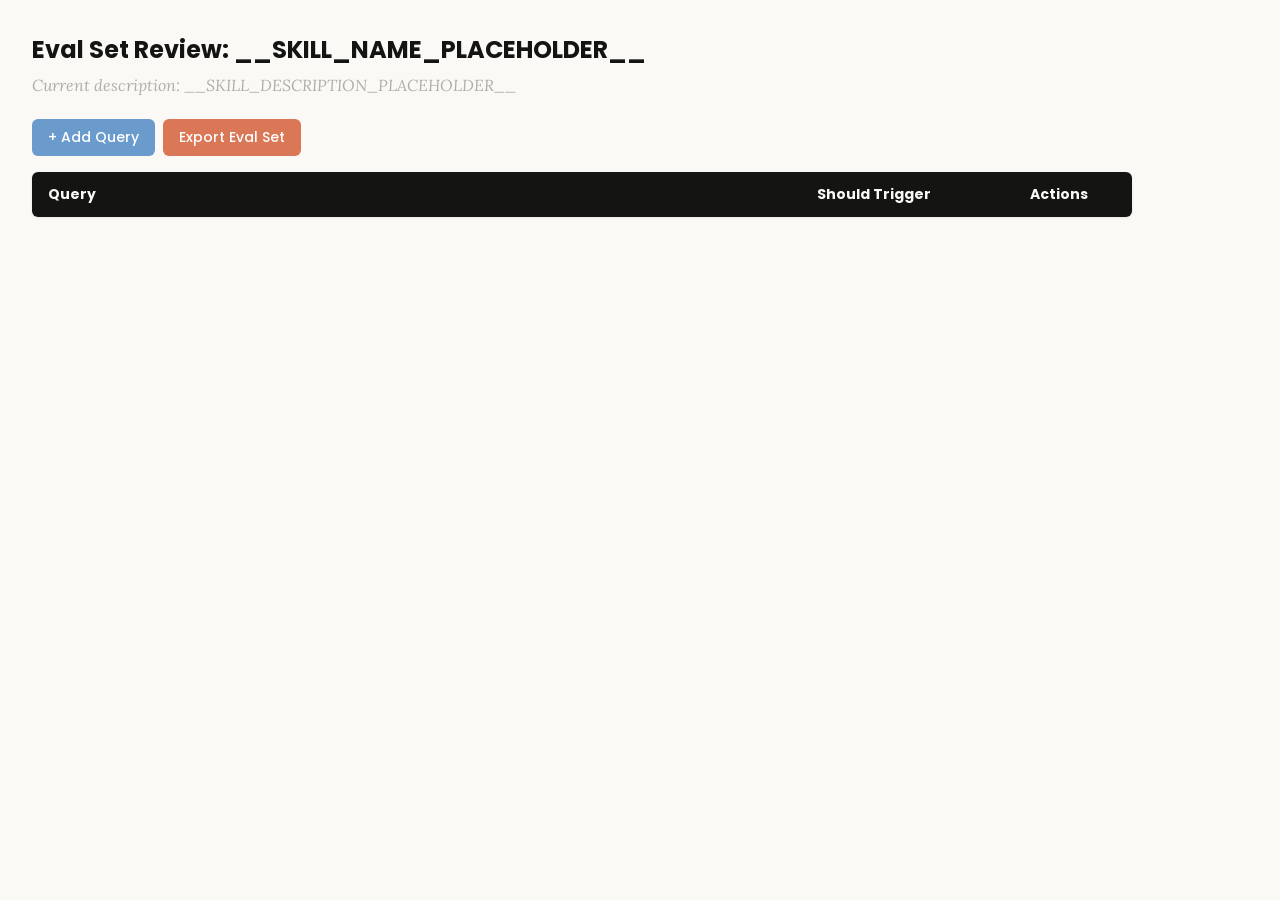
<file: scratch/.agents/skills/skill-creator/assets/eval_review.html>
<!DOCTYPE html>
<html lang="en">
<head>
  <meta charset="UTF-8">
  <meta name="viewport" content="width=device-width, initial-scale=1.0">
  <title>Eval Set Review - __SKILL_NAME_PLACEHOLDER__</title>
  <link rel="preconnect" href="https://fonts.googleapis.com">
  <link rel="preconnect" href="https://fonts.gstatic.com" crossorigin>
  <link href="https://fonts.googleapis.com/css2?family=Poppins:wght@500;600&family=Lora:wght@400;500&display=swap" rel="stylesheet">
  <style>
    * { box-sizing: border-box; margin: 0; padding: 0; }
    body { font-family: 'Lora', Georgia, serif; background: #faf9f5; padding: 2rem; color: #141413; }
    h1 { font-family: 'Poppins', sans-serif; margin-bottom: 0.5rem; font-size: 1.5rem; }
    .description { color: #b0aea5; margin-bottom: 1.5rem; font-style: italic; max-width: 900px; }
    .controls { margin-bottom: 1rem; display: flex; gap: 0.5rem; }
    .btn { font-family: 'Poppins', sans-serif; padding: 0.5rem 1rem; border: none; border-radius: 6px; cursor: pointer; font-size: 0.875rem; font-weight: 500; }
    .btn-add { background: #6a9bcc; color: white; }
    .btn-add:hover { background: #5889b8; }
    .btn-export { background: #d97757; color: white; }
    .btn-export:hover { background: #c4613f; }
    table { width: 100%; max-width: 1100px; border-collapse: collapse; background: white; border-radius: 6px; overflow: hidden; box-shadow: 0 1px 3px rgba(0,0,0,0.08); }
    th { font-family: 'Poppins', sans-serif; background: #141413; color: #faf9f5; padding: 0.75rem 1rem; text-align: left; font-size: 0.875rem; }
    td { padding: 0.75rem 1rem; border-bottom: 1px solid #e8e6dc; vertical-align: top; }
    tr:nth-child(even) td { background: #faf9f5; }
    tr:hover td { background: #f3f1ea; }
    .section-header td { background: #e8e6dc; font-family: 'Poppins', sans-serif; font-weight: 500; font-size: 0.8rem; color: #141413; text-transform: uppercase; letter-spacing: 0.05em; }
    .query-input { width: 100%; padding: 0.4rem; border: 1px solid #e8e6dc; border-radius: 4px; font-size: 0.875rem; font-family: 'Lora', Georgia, serif; resize: vertical; min-height: 60px; }
    .query-input:focus { outline: none; border-color: #d97757; box-shadow: 0 0 0 2px rgba(217,119,87,0.15); }
    .toggle { position: relative; display: inline-block; width: 44px; height: 24px; }
    .toggle input { opacity: 0; width: 0; height: 0; }
    .toggle .slider { position: absolute; inset: 0; background: #b0aea5; border-radius: 24px; cursor: pointer; transition: 0.2s; }
    .toggle .slider::before { content: ""; position: absolute; width: 18px; height: 18px; left: 3px; bottom: 3px; background: white; border-radius: 50%; transition: 0.2s; }
    .toggle input:checked + .slider { background: #d97757; }
    .toggle input:checked + .slider::before { transform: translateX(20px); }
    .btn-delete { background: #c44; color: white; padding: 0.3rem 0.6rem; border: none; border-radius: 4px; cursor: pointer; font-size: 0.75rem; font-family: 'Poppins', sans-serif; }
    .btn-delete:hover { background: #a33; }
    .summary { margin-top: 1rem; color: #b0aea5; font-size: 0.875rem; }
  </style>
</head>
<body>
  <h1>Eval Set Review: <span id="skill-name">__SKILL_NAME_PLACEHOLDER__</span></h1>
  <p class="description">Current description: <span id="skill-desc">__SKILL_DESCRIPTION_PLACEHOLDER__</span></p>

  <div class="controls">
    <button class="btn btn-add" onclick="addRow()">+ Add Query</button>
    <button class="btn btn-export" onclick="exportEvalSet()">Export Eval Set</button>
  </div>

  <table>
    <thead>
      <tr>
        <th style="width:65%">Query</th>
        <th style="width:18%">Should Trigger</th>
        <th style="width:10%">Actions</th>
      </tr>
    </thead>
    <tbody id="eval-body"></tbody>
  </table>

  <p class="summary" id="summary"></p>

  <script>
    const EVAL_DATA = __EVAL_DATA_PLACEHOLDER__;

    let evalItems = [...EVAL_DATA];

    function render() {
      const tbody = document.getElementById('eval-body');
      tbody.innerHTML = '';

      // Sort: should-trigger first, then should-not-trigger
      const sorted = evalItems
        .map((item, origIdx) => ({ ...item, origIdx }))
        .sort((a, b) => (b.should_trigger ? 1 : 0) - (a.should_trigger ? 1 : 0));

      let lastGroup = null;
      sorted.forEach(item => {
        const group = item.should_trigger ? 'trigger' : 'no-trigger';
        if (group !== lastGroup) {
          const headerRow = document.createElement('tr');
          headerRow.className = 'section-header';
          headerRow.innerHTML = `<td colspan="3">${item.should_trigger ? 'Should Trigger' : 'Should NOT Trigger'}</td>`;
          tbody.appendChild(headerRow);
          lastGroup = group;
        }

        const idx = item.origIdx;
        const tr = document.createElement('tr');
        tr.innerHTML = `
          <td><textarea class="query-input" onchange="updateQuery(${idx}, this.value)">${escapeHtml(item.query)}</textarea></td>
          <td>
            <label class="toggle">
              <input type="checkbox" ${item.should_trigger ? 'checked' : ''} onchange="updateTrigger(${idx}, this.checked)">
              <span class="slider"></span>
            </label>
            <span style="margin-left:8px;font-size:0.8rem;color:#b0aea5">${item.should_trigger ? 'Yes' : 'No'}</span>
          </td>
          <td><button class="btn-delete" onclick="deleteRow(${idx})">Delete</button></td>
        `;
        tbody.appendChild(tr);
      });
      updateSummary();
    }

    function escapeHtml(text) {
      const div = document.createElement('div');
      div.textContent = text;
      return div.innerHTML;
    }

    function updateQuery(idx, value) { evalItems[idx].query = value; updateSummary(); }
    function updateTrigger(idx, value) { evalItems[idx].should_trigger = value; render(); }
    function deleteRow(idx) { evalItems.splice(idx, 1); render(); }

    function addRow() {
      evalItems.push({ query: '', should_trigger: true });
      render();
      const inputs = document.querySelectorAll('.query-input');
      inputs[inputs.length - 1].focus();
    }

    function updateSummary() {
      const trigger = evalItems.filter(i => i.should_trigger).length;
      const noTrigger = evalItems.filter(i => !i.should_trigger).length;
      document.getElementById('summary').textContent =
        `${evalItems.length} queries total: ${trigger} should trigger, ${noTrigger} should not trigger`;
    }

    function exportEvalSet() {
      const valid = evalItems.filter(i => i.query.trim() !== '');
      const data = valid.map(i => ({ query: i.query.trim(), should_trigger: i.should_trigger }));
      const blob = new Blob([JSON.stringify(data, null, 2)], { type: 'application/json' });
      const url = URL.createObjectURL(blob);
      const a = document.createElement('a');
      a.href = url;
      a.download = 'eval_set.json';
      document.body.appendChild(a);
      a.click();
      document.body.removeChild(a);
      URL.revokeObjectURL(url);
    }

    render();
  </script>
</body>
</html>
</file>
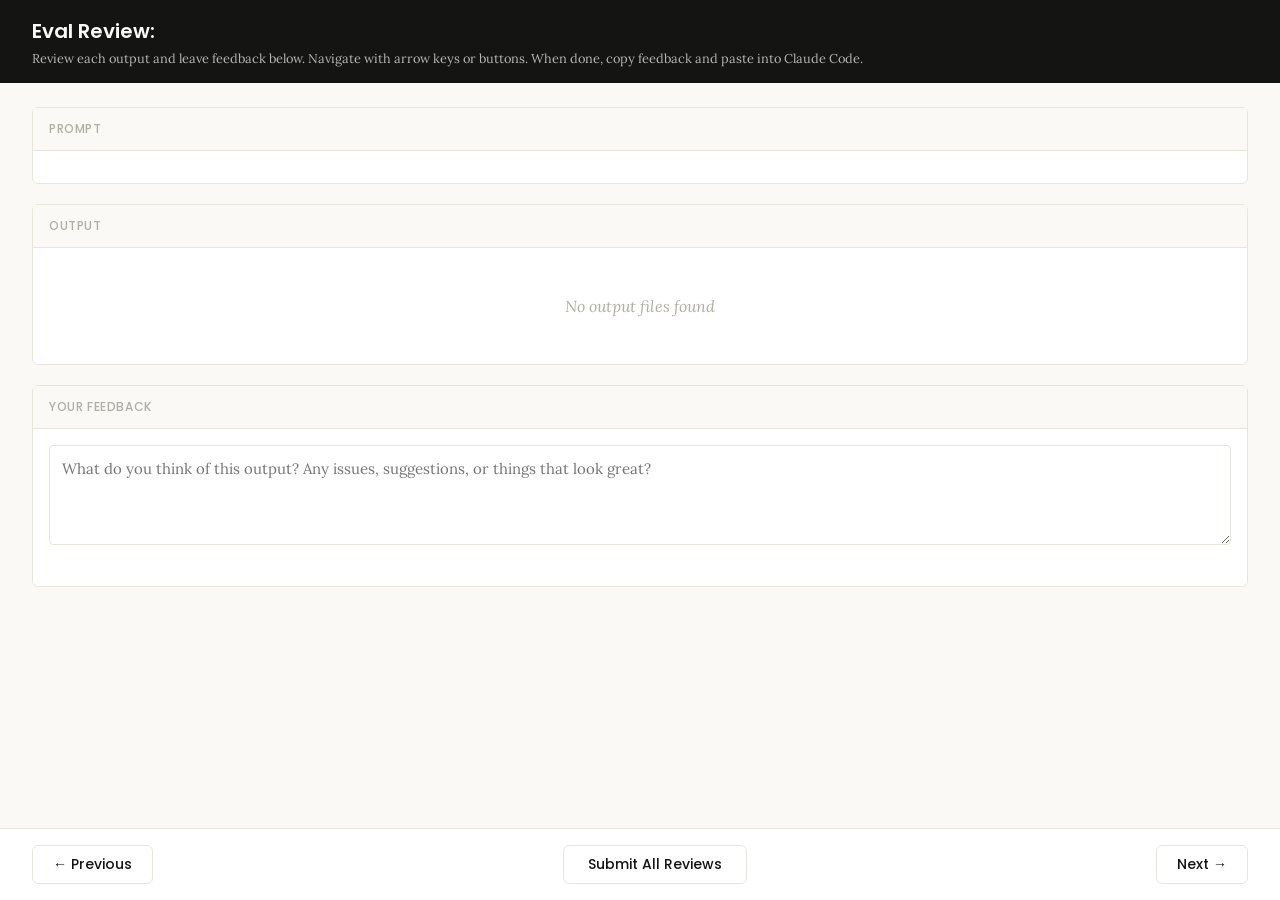
<file: scratch/.agents/skills/skill-creator/eval-viewer/viewer.html>
<!DOCTYPE html>
<html lang="en">
<head>
  <meta charset="UTF-8">
  <meta name="viewport" content="width=device-width, initial-scale=1.0">
  <title>Eval Review</title>
  <link rel="preconnect" href="https://fonts.googleapis.com">
  <link rel="preconnect" href="https://fonts.gstatic.com" crossorigin>
  <link href="https://fonts.googleapis.com/css2?family=Poppins:wght@500;600&family=Lora:wght@400;500&display=swap" rel="stylesheet">
  <script src="https://cdn.sheetjs.com/xlsx-0.20.3/package/dist/xlsx.full.min.js" integrity="sha384-EnyY0/GSHQGSxSgMwaIPzSESbqoOLSexfnSMN2AP+39Ckmn92stwABZynq1JyzdT" crossorigin="anonymous"></script>
  <style>
    :root {
      --bg: #faf9f5;
      --surface: #ffffff;
      --border: #e8e6dc;
      --text: #141413;
      --text-muted: #b0aea5;
      --accent: #d97757;
      --accent-hover: #c4613f;
      --green: #788c5d;
      --green-bg: #eef2e8;
      --red: #c44;
      --red-bg: #fceaea;
      --header-bg: #141413;
      --header-text: #faf9f5;
      --radius: 6px;
    }

    * { box-sizing: border-box; margin: 0; padding: 0; }

    body {
      font-family: 'Lora', Georgia, serif;
      background: var(--bg);
      color: var(--text);
      height: 100vh;
      display: flex;
      flex-direction: column;
    }

    /* ---- Header ---- */
    .header {
      background: var(--header-bg);
      color: var(--header-text);
      padding: 1rem 2rem;
      display: flex;
      justify-content: space-between;
      align-items: center;
      flex-shrink: 0;
    }
    .header h1 {
      font-family: 'Poppins', sans-serif;
      font-size: 1.25rem;
      font-weight: 600;
    }
    .header .instructions {
      font-size: 0.8rem;
      opacity: 0.7;
      margin-top: 0.25rem;
    }
    .header .progress {
      font-size: 0.875rem;
      opacity: 0.8;
      text-align: right;
    }

    /* ---- Main content ---- */
    .main {
      flex: 1;
      overflow-y: auto;
      padding: 1.5rem 2rem;
      display: flex;
      flex-direction: column;
      gap: 1.25rem;
    }

    /* ---- Sections ---- */
    .section {
      background: var(--surface);
      border: 1px solid var(--border);
      border-radius: var(--radius);
      flex-shrink: 0;
    }
    .section-header {
      font-family: 'Poppins', sans-serif;
      padding: 0.75rem 1rem;
      font-size: 0.75rem;
      font-weight: 500;
      text-transform: uppercase;
      letter-spacing: 0.05em;
      color: var(--text-muted);
      border-bottom: 1px solid var(--border);
      background: var(--bg);
    }
    .section-body {
      padding: 1rem;
    }

    /* ---- Config badge ---- */
    .config-badge {
      display: inline-block;
      padding: 0.2rem 0.625rem;
      border-radius: 9999px;
      font-family: 'Poppins', sans-serif;
      font-size: 0.6875rem;
      font-weight: 600;
      text-transform: uppercase;
      letter-spacing: 0.03em;
      margin-left: 0.75rem;
      vertical-align: middle;
    }
    .config-badge.config-primary {
      background: rgba(33, 150, 243, 0.12);
      color: #1976d2;
    }
    .config-badge.config-baseline {
      background: rgba(255, 193, 7, 0.15);
      color: #f57f17;
    }

    /* ---- Prompt ---- */
    .prompt-text {
      white-space: pre-wrap;
      font-size: 0.9375rem;
      line-height: 1.6;
    }

    /* ---- Outputs ---- */
    .output-file {
      border: 1px solid var(--border);
      border-radius: var(--radius);
      overflow: hidden;
    }
    .output-file + .output-file {
      margin-top: 1rem;
    }
    .output-file-header {
      padding: 0.5rem 0.75rem;
      font-size: 0.8rem;
      font-weight: 600;
      color: var(--text-muted);
      background: var(--bg);
      border-bottom: 1px solid var(--border);
      font-family: 'SF Mono', SFMono-Regular, Consolas, 'Liberation Mono', Menlo, monospace;
      display: flex;
      justify-content: space-between;
      align-items: center;
    }
    .output-file-header .dl-btn {
      font-size: 0.7rem;
      color: var(--accent);
      text-decoration: none;
      cursor: pointer;
      font-family: -apple-system, BlinkMacSystemFont, 'Segoe UI', sans-serif;
      font-weight: 500;
      opacity: 0.8;
    }
    .output-file-header .dl-btn:hover {
      opacity: 1;
      text-decoration: underline;
    }
    .output-file-content {
      padding: 0.75rem;
      overflow-x: auto;
    }
    .output-file-content pre {
      font-size: 0.8125rem;
      line-height: 1.5;
      white-space: pre-wrap;
      word-break: break-word;
      font-family: 'SF Mono', SFMono-Regular, Consolas, 'Liberation Mono', Menlo, monospace;
    }
    .output-file-content img {
      max-width: 100%;
      height: auto;
      border-radius: 4px;
    }
    .output-file-content iframe {
      width: 100%;
      height: 600px;
      border: none;
    }
    .output-file-content table {
      border-collapse: collapse;
      font-size: 0.8125rem;
      width: 100%;
    }
    .output-file-content table td,
    .output-file-content table th {
      border: 1px solid var(--border);
      padding: 0.375rem 0.5rem;
      text-align: left;
    }
    .output-file-content table th {
      background: var(--bg);
      font-weight: 600;
    }
    .output-file-content .download-link {
      display: inline-flex;
      align-items: center;
      gap: 0.5rem;
      padding: 0.5rem 1rem;
      background: var(--bg);
      border: 1px solid var(--border);
      border-radius: 4px;
      color: var(--accent);
      text-decoration: none;
      font-size: 0.875rem;
      cursor: pointer;
    }
    .output-file-content .download-link:hover {
      background: var(--border);
    }
    .empty-state {
      color: var(--text-muted);
      font-style: italic;
      padding: 2rem;
      text-align: center;
    }

    /* ---- Feedback ---- */
    .prev-feedback {
      background: var(--bg);
      border: 1px solid var(--border);
      border-radius: 4px;
      padding: 0.625rem 0.75rem;
      margin-top: 0.75rem;
      font-size: 0.8125rem;
      color: var(--text-muted);
      line-height: 1.5;
    }
    .prev-feedback-label {
      font-size: 0.7rem;
      font-weight: 600;
      text-transform: uppercase;
      letter-spacing: 0.04em;
      margin-bottom: 0.25rem;
      color: var(--text-muted);
    }
    .feedback-textarea {
      width: 100%;
      min-height: 100px;
      padding: 0.75rem;
      border: 1px solid var(--border);
      border-radius: 4px;
      font-family: inherit;
      font-size: 0.9375rem;
      line-height: 1.5;
      resize: vertical;
      color: var(--text);
    }
    .feedback-textarea:focus {
      outline: none;
      border-color: var(--accent);
      box-shadow: 0 0 0 3px rgba(37, 99, 235, 0.1);
    }
    .feedback-status {
      font-size: 0.75rem;
      color: var(--text-muted);
      margin-top: 0.5rem;
      min-height: 1.1em;
    }

    /* ---- Grades (collapsible) ---- */
    .grades-toggle {
      display: flex;
      align-items: center;
      cursor: pointer;
      user-select: none;
    }
    .grades-toggle:hover {
      color: var(--accent);
    }
    .grades-toggle .arrow {
      margin-right: 0.5rem;
      transition: transform 0.15s;
      font-size: 0.75rem;
    }
    .grades-toggle .arrow.open {
      transform: rotate(90deg);
    }
    .grades-content {
      display: none;
      margin-top: 0.75rem;
    }
    .grades-content.open {
      display: block;
    }
    .grades-summary {
      font-size: 0.875rem;
      margin-bottom: 0.75rem;
      display: flex;
      align-items: center;
      gap: 0.5rem;
    }
    .grade-badge {
      display: inline-block;
      padding: 0.125rem 0.5rem;
      border-radius: 9999px;
      font-size: 0.75rem;
      font-weight: 600;
    }
    .grade-pass { background: var(--green-bg); color: var(--green); }
    .grade-fail { background: var(--red-bg); color: var(--red); }
    .assertion-list {
      list-style: none;
    }
    .assertion-item {
      padding: 0.625rem 0;
      border-bottom: 1px solid var(--border);
      font-size: 0.8125rem;
    }
    .assertion-item:last-child { border-bottom: none; }
    .assertion-status {
      font-weight: 600;
      margin-right: 0.5rem;
    }
    .assertion-status.pass { color: var(--green); }
    .assertion-status.fail { color: var(--red); }
    .assertion-evidence {
      color: var(--text-muted);
      font-size: 0.75rem;
      margin-top: 0.25rem;
      padding-left: 1.5rem;
    }

    /* ---- View tabs ---- */
    .view-tabs {
      display: flex;
      gap: 0;
      padding: 0 2rem;
      background: var(--bg);
      border-bottom: 1px solid var(--border);
      flex-shrink: 0;
    }
    .view-tab {
      font-family: 'Poppins', sans-serif;
      padding: 0.625rem 1.25rem;
      font-size: 0.8125rem;
      font-weight: 500;
      cursor: pointer;
      border: none;
      background: none;
      color: var(--text-muted);
      border-bottom: 2px solid transparent;
      transition: all 0.15s;
    }
    .view-tab:hover { color: var(--text); }
    .view-tab.active {
      color: var(--accent);
      border-bottom-color: var(--accent);
    }
    .view-panel { display: none; }
    .view-panel.active { display: flex; flex-direction: column; flex: 1; overflow: hidden; }

    /* ---- Benchmark view ---- */
    .benchmark-view {
      padding: 1.5rem 2rem;
      overflow-y: auto;
      flex: 1;
    }
    .benchmark-table {
      border-collapse: collapse;
      background: var(--surface);
      border: 1px solid var(--border);
      border-radius: var(--radius);
      font-size: 0.8125rem;
      width: 100%;
      margin-bottom: 1.5rem;
    }
    .benchmark-table th, .benchmark-table td {
      padding: 0.625rem 0.75rem;
      text-align: left;
      border: 1px solid var(--border);
    }
    .benchmark-table th {
      font-family: 'Poppins', sans-serif;
      background: var(--header-bg);
      color: var(--header-text);
      font-weight: 500;
      font-size: 0.75rem;
      text-transform: uppercase;
      letter-spacing: 0.04em;
    }
    .benchmark-table tr:hover { background: var(--bg); }
    .benchmark-table tr.benchmark-row-with { background: rgba(33, 150, 243, 0.06); }
    .benchmark-table tr.benchmark-row-without { background: rgba(255, 193, 7, 0.06); }
    .benchmark-table tr.benchmark-row-with:hover { background: rgba(33, 150, 243, 0.12); }
    .benchmark-table tr.benchmark-row-without:hover { background: rgba(255, 193, 7, 0.12); }
    .benchmark-table tr.benchmark-row-avg { font-weight: 600; border-top: 2px solid var(--border); }
    .benchmark-table tr.benchmark-row-avg.benchmark-row-with { background: rgba(33, 150, 243, 0.12); }
    .benchmark-table tr.benchmark-row-avg.benchmark-row-without { background: rgba(255, 193, 7, 0.12); }
    .benchmark-delta-positive { color: var(--green); font-weight: 600; }
    .benchmark-delta-negative { color: var(--red); font-weight: 600; }
    .benchmark-notes {
      background: var(--surface);
      border: 1px solid var(--border);
      border-radius: var(--radius);
      padding: 1rem;
    }
    .benchmark-notes h3 {
      font-family: 'Poppins', sans-serif;
      font-size: 0.875rem;
      margin-bottom: 0.75rem;
    }
    .benchmark-notes ul {
      list-style: disc;
      padding-left: 1.25rem;
    }
    .benchmark-notes li {
      font-size: 0.8125rem;
      line-height: 1.6;
      margin-bottom: 0.375rem;
    }
    .benchmark-empty {
      color: var(--text-muted);
      font-style: italic;
      text-align: center;
      padding: 3rem;
    }

    /* ---- Navigation ---- */
    .nav {
      display: flex;
      justify-content: space-between;
      align-items: center;
      padding: 1rem 2rem;
      border-top: 1px solid var(--border);
      background: var(--surface);
      flex-shrink: 0;
    }
    .nav-btn {
      font-family: 'Poppins', sans-serif;
      padding: 0.5rem 1.25rem;
      border: 1px solid var(--border);
      border-radius: var(--radius);
      background: var(--surface);
      cursor: pointer;
      font-size: 0.875rem;
      font-weight: 500;
      color: var(--text);
      transition: all 0.15s;
    }
    .nav-btn:hover:not(:disabled) {
      background: var(--bg);
      border-color: var(--text-muted);
    }
    .nav-btn:disabled {
      opacity: 0.4;
      cursor: not-allowed;
    }
    .done-btn {
      font-family: 'Poppins', sans-serif;
      padding: 0.5rem 1.5rem;
      border: 1px solid var(--border);
      border-radius: var(--radius);
      background: var(--surface);
      color: var(--text);
      cursor: pointer;
      font-size: 0.875rem;
      font-weight: 500;
      transition: all 0.15s;
    }
    .done-btn:hover {
      background: var(--bg);
      border-color: var(--text-muted);
    }
    .done-btn.ready {
      border: none;
      background: var(--accent);
      color: white;
      font-weight: 600;
    }
    .done-btn.ready:hover {
      background: var(--accent-hover);
    }
    /* ---- Done overlay ---- */
    .done-overlay {
      display: none;
      position: fixed;
      inset: 0;
      background: rgba(0, 0, 0, 0.5);
      z-index: 100;
      justify-content: center;
      align-items: center;
    }
    .done-overlay.visible {
      display: flex;
    }
    .done-card {
      background: var(--surface);
      border-radius: 12px;
      padding: 2rem 3rem;
      text-align: center;
      box-shadow: 0 20px 60px rgba(0, 0, 0, 0.3);
      max-width: 500px;
    }
    .done-card h2 {
      font-size: 1.5rem;
      margin-bottom: 0.5rem;
    }
    .done-card p {
      color: var(--text-muted);
      margin-bottom: 1.5rem;
      line-height: 1.5;
    }
    .done-card .btn-row {
      display: flex;
      gap: 0.5rem;
      justify-content: center;
    }
    .done-card button {
      padding: 0.5rem 1.25rem;
      border: 1px solid var(--border);
      border-radius: var(--radius);
      background: var(--surface);
      cursor: pointer;
      font-size: 0.875rem;
    }
    .done-card button:hover {
      background: var(--bg);
    }
    /* ---- Toast ---- */
    .toast {
      position: fixed;
      bottom: 5rem;
      left: 50%;
      transform: translateX(-50%);
      background: var(--header-bg);
      color: var(--header-text);
      padding: 0.625rem 1.25rem;
      border-radius: var(--radius);
      font-size: 0.875rem;
      opacity: 0;
      transition: opacity 0.3s;
      pointer-events: none;
      z-index: 200;
    }
    .toast.visible {
      opacity: 1;
    }
  </style>
</head>
<body>
  <div id="app" style="height:100vh; display:flex; flex-direction:column;">
    <div class="header">
      <div>
        <h1>Eval Review: <span id="skill-name"></span></h1>
        <div class="instructions">Review each output and leave feedback below. Navigate with arrow keys or buttons. When done, copy feedback and paste into Claude Code.</div>
      </div>
      <div class="progress" id="progress"></div>
    </div>

    <!-- View tabs (only shown when benchmark data exists) -->
    <div class="view-tabs" id="view-tabs" style="display:none;">
      <button class="view-tab active" onclick="switchView('outputs')">Outputs</button>
      <button class="view-tab" onclick="switchView('benchmark')">Benchmark</button>
    </div>

    <!-- Outputs panel (qualitative review) -->
    <div class="view-panel active" id="panel-outputs">
    <div class="main">
      <!-- Prompt -->
      <div class="section">
        <div class="section-header">Prompt <span class="config-badge" id="config-badge" style="display:none;"></span></div>
        <div class="section-body">
          <div class="prompt-text" id="prompt-text"></div>
        </div>
      </div>

      <!-- Outputs -->
      <div class="section">
        <div class="section-header">Output</div>
        <div class="section-body" id="outputs-body">
          <div class="empty-state">No output files found</div>
        </div>
      </div>

      <!-- Previous Output (collapsible) -->
      <div class="section" id="prev-outputs-section" style="display:none;">
        <div class="section-header">
          <div class="grades-toggle" onclick="togglePrevOutputs()">
            <span class="arrow" id="prev-outputs-arrow">&#9654;</span>
            Previous Output
          </div>
        </div>
        <div class="grades-content" id="prev-outputs-content"></div>
      </div>

      <!-- Grades (collapsible) -->
      <div class="section" id="grades-section" style="display:none;">
        <div class="section-header">
          <div class="grades-toggle" onclick="toggleGrades()">
            <span class="arrow" id="grades-arrow">&#9654;</span>
            Formal Grades
          </div>
        </div>
        <div class="grades-content" id="grades-content"></div>
      </div>

      <!-- Feedback -->
      <div class="section">
        <div class="section-header">Your Feedback</div>
        <div class="section-body">
          <textarea
            class="feedback-textarea"
            id="feedback"
            placeholder="What do you think of this output? Any issues, suggestions, or things that look great?"
          ></textarea>
          <div class="feedback-status" id="feedback-status"></div>
          <div class="prev-feedback" id="prev-feedback" style="display:none;">
            <div class="prev-feedback-label">Previous feedback</div>
            <div id="prev-feedback-text"></div>
          </div>
        </div>
      </div>
    </div>

    <div class="nav" id="outputs-nav">
      <button class="nav-btn" id="prev-btn" onclick="navigate(-1)">&#8592; Previous</button>
      <button class="done-btn" id="done-btn" onclick="showDoneDialog()">Submit All Reviews</button>
      <button class="nav-btn" id="next-btn" onclick="navigate(1)">Next &#8594;</button>
    </div>
    </div><!-- end panel-outputs -->

    <!-- Benchmark panel (quantitative stats) -->
    <div class="view-panel" id="panel-benchmark">
      <div class="benchmark-view" id="benchmark-content">
        <div class="benchmark-empty">No benchmark data available. Run a benchmark to see quantitative results here.</div>
      </div>
    </div>
  </div>

  <!-- Done overlay -->
  <div class="done-overlay" id="done-overlay">
    <div class="done-card">
      <h2>Review Complete</h2>
      <p>Your feedback has been saved. Go back to your Claude Code session and tell Claude you're done reviewing.</p>
      <div class="btn-row">
        <button onclick="closeDoneDialog()">OK</button>
      </div>
    </div>
  </div>

  <!-- Toast -->
  <div class="toast" id="toast"></div>

  <script>
    // ---- Embedded data (injected by generate_review.py) ----
    /*__EMBEDDED_DATA__*/

    // ---- State ----
    let feedbackMap = {};  // run_id -> feedback text
    let currentIndex = 0;
    let visitedRuns = new Set();

    // ---- Init ----
    async function init() {
      // Load saved feedback from server — but only if this isn't a fresh
      // iteration (indicated by previous_feedback being present). When
      // previous feedback exists, the feedback.json on disk is stale from
      // the prior iteration and should not pre-fill the textareas.
      const hasPrevious = Object.keys(EMBEDDED_DATA.previous_feedback || {}).length > 0
        || Object.keys(EMBEDDED_DATA.previous_outputs || {}).length > 0;
      if (!hasPrevious) {
        try {
          const resp = await fetch("/api/feedback");
          const data = await resp.json();
          if (data.reviews) {
            for (const r of data.reviews) feedbackMap[r.run_id] = r.feedback;
          }
        } catch { /* first run, no feedback yet */ }
      }

      document.getElementById("skill-name").textContent = EMBEDDED_DATA.skill_name;
      showRun(0);

      // Wire up feedback auto-save
      const textarea = document.getElementById("feedback");
      let saveTimeout = null;
      textarea.addEventListener("input", () => {
        clearTimeout(saveTimeout);
        document.getElementById("feedback-status").textContent = "";
        saveTimeout = setTimeout(() => saveCurrentFeedback(), 800);
      });
    }

    // ---- Navigation ----
    function navigate(delta) {
      const newIndex = currentIndex + delta;
      if (newIndex >= 0 && newIndex < EMBEDDED_DATA.runs.length) {
        saveCurrentFeedback();
        showRun(newIndex);
      }
    }

    function updateNavButtons() {
      document.getElementById("prev-btn").disabled = currentIndex === 0;
      document.getElementById("next-btn").disabled =
        currentIndex === EMBEDDED_DATA.runs.length - 1;
    }

    // ---- Show a run ----
    function showRun(index) {
      currentIndex = index;
      const run = EMBEDDED_DATA.runs[index];

      // Progress
      document.getElementById("progress").textContent =
        `${index + 1} of ${EMBEDDED_DATA.runs.length}`;

      // Prompt
      document.getElementById("prompt-text").textContent = run.prompt;

      // Config badge
      const badge = document.getElementById("config-badge");
      const configMatch = run.id.match(/(with_skill|without_skill|new_skill|old_skill)/);
      if (configMatch) {
        const config = configMatch[1];
        const isBaseline = config === "without_skill" || config === "old_skill";
        badge.textContent = config.replace(/_/g, " ");
        badge.className = "config-badge " + (isBaseline ? "config-baseline" : "config-primary");
        badge.style.display = "inline-block";
      } else {
        badge.style.display = "none";
      }

      // Outputs
      renderOutputs(run);

      // Previous outputs
      renderPrevOutputs(run);

      // Grades
      renderGrades(run);

      // Previous feedback
      const prevFb = (EMBEDDED_DATA.previous_feedback || {})[run.id];
      const prevEl = document.getElementById("prev-feedback");
      if (prevFb) {
        document.getElementById("prev-feedback-text").textContent = prevFb;
        prevEl.style.display = "block";
      } else {
        prevEl.style.display = "none";
      }

      // Feedback
      document.getElementById("feedback").value = feedbackMap[run.id] || "";
      document.getElementById("feedback-status").textContent = "";

      updateNavButtons();

      // Track visited runs and promote done button when all visited
      visitedRuns.add(index);
      const doneBtn = document.getElementById("done-btn");
      if (visitedRuns.size >= EMBEDDED_DATA.runs.length) {
        doneBtn.classList.add("ready");
      }

      // Scroll main content to top
      document.querySelector(".main").scrollTop = 0;
    }

    // ---- Render outputs ----
    function renderOutputs(run) {
      const container = document.getElementById("outputs-body");
      container.innerHTML = "";

      const outputs = run.outputs || [];
      if (outputs.length === 0) {
        container.innerHTML = '<div class="empty-state">No output files</div>';
        return;
      }

      for (const file of outputs) {
        const fileDiv = document.createElement("div");
        fileDiv.className = "output-file";

        // Always show file header with download link
        const header = document.createElement("div");
        header.className = "output-file-header";
        const nameSpan = document.createElement("span");
        nameSpan.textContent = file.name;
        header.appendChild(nameSpan);
        const dlBtn = document.createElement("a");
        dlBtn.className = "dl-btn";
        dlBtn.textContent = "Download";
        dlBtn.download = file.name;
        dlBtn.href = getDownloadUri(file);
        header.appendChild(dlBtn);
        fileDiv.appendChild(header);

        const content = document.createElement("div");
        content.className = "output-file-content";

        if (file.type === "text") {
          const pre = document.createElement("pre");
          pre.textContent = file.content;
          content.appendChild(pre);
        } else if (file.type === "image") {
          const img = document.createElement("img");
          img.src = file.data_uri;
          img.alt = file.name;
          content.appendChild(img);
        } else if (file.type === "pdf") {
          const iframe = document.createElement("iframe");
          iframe.src = file.data_uri;
          content.appendChild(iframe);
        } else if (file.type === "xlsx") {
          renderXlsx(content, file.data_b64);
        } else if (file.type === "binary") {
          const a = document.createElement("a");
          a.className = "download-link";
          a.href = file.data_uri;
          a.download = file.name;
          a.textContent = "Download " + file.name;
          content.appendChild(a);
        } else if (file.type === "error") {
          const pre = document.createElement("pre");
          pre.textContent = file.content;
          pre.style.color = "var(--red)";
          content.appendChild(pre);
        }

        fileDiv.appendChild(content);
        container.appendChild(fileDiv);
      }
    }

    // ---- XLSX rendering via SheetJS ----
    function renderXlsx(container, b64Data) {
      try {
        const raw = Uint8Array.from(atob(b64Data), c => c.charCodeAt(0));
        const wb = XLSX.read(raw, { type: "array" });

        for (let i = 0; i < wb.SheetNames.length; i++) {
          const sheetName = wb.SheetNames[i];
          const ws = wb.Sheets[sheetName];

          if (wb.SheetNames.length > 1) {
            const sheetLabel = document.createElement("div");
            sheetLabel.style.cssText =
              "font-weight:600; font-size:0.8rem; color:#b0aea5; margin-top:0.5rem; margin-bottom:0.25rem;";
            sheetLabel.textContent = "Sheet: " + sheetName;
            container.appendChild(sheetLabel);
          }

          const htmlStr = XLSX.utils.sheet_to_html(ws, { editable: false });
          const wrapper = document.createElement("div");
          wrapper.innerHTML = htmlStr;
          container.appendChild(wrapper);
        }
      } catch (err) {
        container.textContent = "Error rendering spreadsheet: " + err.message;
      }
    }

    // ---- Grades ----
    function renderGrades(run) {
      const section = document.getElementById("grades-section");
      const content = document.getElementById("grades-content");

      if (!run.grading) {
        section.style.display = "none";
        return;
      }

      const grading = run.grading;
      section.style.display = "block";
      // Reset to collapsed
      content.classList.remove("open");
      document.getElementById("grades-arrow").classList.remove("open");

      const summary = grading.summary || {};
      const expectations = grading.expectations || [];

      let html = '<div style="padding: 1rem;">';

      // Summary line
      const passRate = summary.pass_rate != null
        ? Math.round(summary.pass_rate * 100) + "%"
        : "?";
      const badgeClass = summary.pass_rate >= 0.8 ? "grade-pass" : summary.pass_rate >= 0.5 ? "" : "grade-fail";
      html += '<div class="grades-summary">';
      html += '<span class="grade-badge ' + badgeClass + '">' + passRate + '</span>';
      html += '<span>' + (summary.passed || 0) + ' passed, ' + (summary.failed || 0) + ' failed of ' + (summary.total || 0) + '</span>';
      html += '</div>';

      // Assertions list
      html += '<ul class="assertion-list">';
      for (const exp of expectations) {
        const statusClass = exp.passed ? "pass" : "fail";
        const statusIcon = exp.passed ? "\u2713" : "\u2717";
        html += '<li class="assertion-item">';
        html += '<span class="assertion-status ' + statusClass + '">' + statusIcon + '</span>';
        html += '<span>' + escapeHtml(exp.text) + '</span>';
        if (exp.evidence) {
          html += '<div class="assertion-evidence">' + escapeHtml(exp.evidence) + '</div>';
        }
        html += '</li>';
      }
      html += '</ul>';

      html += '</div>';
      content.innerHTML = html;
    }

    function toggleGrades() {
      const content = document.getElementById("grades-content");
      const arrow = document.getElementById("grades-arrow");
      content.classList.toggle("open");
      arrow.classList.toggle("open");
    }

    // ---- Previous outputs (collapsible) ----
    function renderPrevOutputs(run) {
      const section = document.getElementById("prev-outputs-section");
      const content = document.getElementById("prev-outputs-content");
      const prevOutputs = (EMBEDDED_DATA.previous_outputs || {})[run.id];

      if (!prevOutputs || prevOutputs.length === 0) {
        section.style.display = "none";
        return;
      }

      section.style.display = "block";
      // Reset to collapsed
      content.classList.remove("open");
      document.getElementById("prev-outputs-arrow").classList.remove("open");

      // Render the files into the content area
      content.innerHTML = "";
      const wrapper = document.createElement("div");
      wrapper.style.padding = "1rem";

      for (const file of prevOutputs) {
        const fileDiv = document.createElement("div");
        fileDiv.className = "output-file";

        const header = document.createElement("div");
        header.className = "output-file-header";
        const nameSpan = document.createElement("span");
        nameSpan.textContent = file.name;
        header.appendChild(nameSpan);
        const dlBtn = document.createElement("a");
        dlBtn.className = "dl-btn";
        dlBtn.textContent = "Download";
        dlBtn.download = file.name;
        dlBtn.href = getDownloadUri(file);
        header.appendChild(dlBtn);
        fileDiv.appendChild(header);

        const fc = document.createElement("div");
        fc.className = "output-file-content";

        if (file.type === "text") {
          const pre = document.createElement("pre");
          pre.textContent = file.content;
          fc.appendChild(pre);
        } else if (file.type === "image") {
          const img = document.createElement("img");
          img.src = file.data_uri;
          img.alt = file.name;
          fc.appendChild(img);
        } else if (file.type === "pdf") {
          const iframe = document.createElement("iframe");
          iframe.src = file.data_uri;
          fc.appendChild(iframe);
        } else if (file.type === "xlsx") {
          renderXlsx(fc, file.data_b64);
        } else if (file.type === "binary") {
          const a = document.createElement("a");
          a.className = "download-link";
          a.href = file.data_uri;
          a.download = file.name;
          a.textContent = "Download " + file.name;
          fc.appendChild(a);
        }

        fileDiv.appendChild(fc);
        wrapper.appendChild(fileDiv);
      }

      content.appendChild(wrapper);
    }

    function togglePrevOutputs() {
      const content = document.getElementById("prev-outputs-content");
      const arrow = document.getElementById("prev-outputs-arrow");
      content.classList.toggle("open");
      arrow.classList.toggle("open");
    }

    // ---- Feedback (saved to server -> feedback.json) ----
    function saveCurrentFeedback() {
      const run = EMBEDDED_DATA.runs[currentIndex];
      const text = document.getElementById("feedback").value;

      if (text.trim() === "") {
        delete feedbackMap[run.id];
      } else {
        feedbackMap[run.id] = text;
      }

      // Build reviews array from map
      const reviews = [];
      for (const [run_id, feedback] of Object.entries(feedbackMap)) {
        if (feedback.trim()) {
          reviews.push({ run_id, feedback, timestamp: new Date().toISOString() });
        }
      }

      fetch("/api/feedback", {
        method: "POST",
        headers: { "Content-Type": "application/json" },
        body: JSON.stringify({ reviews, status: "in_progress" }),
      }).then(() => {
        document.getElementById("feedback-status").textContent = "Saved";
      }).catch(() => {
        // Static mode or server unavailable — no-op on auto-save,
        // feedback will be downloaded on final submit
        document.getElementById("feedback-status").textContent = "Will download on submit";
      });
    }

    // ---- Done ----
    function showDoneDialog() {
      // Save current textarea to feedbackMap (but don't POST yet)
      const run = EMBEDDED_DATA.runs[currentIndex];
      const text = document.getElementById("feedback").value;
      if (text.trim() === "") {
        delete feedbackMap[run.id];
      } else {
        feedbackMap[run.id] = text;
      }

      // POST once with status: complete — include ALL runs so the model
      // can distinguish "no feedback" (looks good) from "not reviewed"
      const reviews = [];
      const ts = new Date().toISOString();
      for (const r of EMBEDDED_DATA.runs) {
        reviews.push({ run_id: r.id, feedback: feedbackMap[r.id] || "", timestamp: ts });
      }
      const payload = JSON.stringify({ reviews, status: "complete" }, null, 2);
      fetch("/api/feedback", {
        method: "POST",
        headers: { "Content-Type": "application/json" },
        body: payload,
      }).then(() => {
        document.getElementById("done-overlay").classList.add("visible");
      }).catch(() => {
        // Server not available (static mode) — download as file
        const blob = new Blob([payload], { type: "application/json" });
        const url = URL.createObjectURL(blob);
        const a = document.createElement("a");
        a.href = url;
        a.download = "feedback.json";
        a.click();
        URL.revokeObjectURL(url);
        document.getElementById("done-overlay").classList.add("visible");
      });
    }

    function closeDoneDialog() {
      // Reset status back to in_progress
      saveCurrentFeedback();
      document.getElementById("done-overlay").classList.remove("visible");
    }

    // ---- Toast ----
    function showToast(message) {
      const toast = document.getElementById("toast");
      toast.textContent = message;
      toast.classList.add("visible");
      setTimeout(() => toast.classList.remove("visible"), 2000);
    }

    // ---- Keyboard nav ----
    document.addEventListener("keydown", (e) => {
      // Don't capture when typing in textarea
      if (e.target.tagName === "TEXTAREA") return;

      if (e.key === "ArrowLeft" || e.key === "ArrowUp") {
        e.preventDefault();
        navigate(-1);
      } else if (e.key === "ArrowRight" || e.key === "ArrowDown") {
        e.preventDefault();
        navigate(1);
      }
    });

    // ---- Util ----
    function getDownloadUri(file) {
      if (file.data_uri) return file.data_uri;
      if (file.data_b64) return "data:application/octet-stream;base64," + file.data_b64;
      if (file.type === "text") return "data:text/plain;charset=utf-8," + encodeURIComponent(file.content);
      return "#";
    }

    function escapeHtml(text) {
      const div = document.createElement("div");
      div.textContent = text;
      return div.innerHTML;
    }

    // ---- View switching ----
    function switchView(view) {
      document.querySelectorAll(".view-tab").forEach(t => t.classList.remove("active"));
      document.querySelectorAll(".view-panel").forEach(p => p.classList.remove("active"));
      document.querySelector(`[onclick="switchView('${view}')"]`).classList.add("active");
      document.getElementById("panel-" + view).classList.add("active");
    }

    // ---- Benchmark rendering ----
    function renderBenchmark() {
      const data = EMBEDDED_DATA.benchmark;
      if (!data) return;

      // Show the tabs
      document.getElementById("view-tabs").style.display = "flex";

      const container = document.getElementById("benchmark-content");
      const summary = data.run_summary || {};
      const metadata = data.metadata || {};
      const notes = data.notes || [];

      let html = "";

      // Header
      html += "<h2 style='font-family: Poppins, sans-serif; margin-bottom: 0.5rem;'>Benchmark Results</h2>";
      html += "<p style='color: var(--text-muted); font-size: 0.875rem; margin-bottom: 1.25rem;'>";
      if (metadata.skill_name) html += "<strong>" + escapeHtml(metadata.skill_name) + "</strong> &mdash; ";
      if (metadata.timestamp) html += metadata.timestamp + " &mdash; ";
      if (metadata.evals_run) html += "Evals: " + metadata.evals_run.join(", ") + " &mdash; ";
      html += (metadata.runs_per_configuration || "?") + " runs per configuration";
      html += "</p>";

      // Summary table
      html += '<table class="benchmark-table">';

      function fmtStat(stat, pct) {
        if (!stat) return "—";
        const suffix = pct ? "%" : "";
        const m = pct ? (stat.mean * 100).toFixed(0) : stat.mean.toFixed(1);
        const s = pct ? (stat.stddev * 100).toFixed(0) : stat.stddev.toFixed(1);
        return m + suffix + " ± " + s + suffix;
      }

      function deltaClass(val) {
        if (!val) return "";
        const n = parseFloat(val);
        if (n > 0) return "benchmark-delta-positive";
        if (n < 0) return "benchmark-delta-negative";
        return "";
      }

      // Discover config names dynamically (everything except "delta")
      const configs = Object.keys(summary).filter(k => k !== "delta");
      const configA = configs[0] || "config_a";
      const configB = configs[1] || "config_b";
      const labelA = configA.replace(/_/g, " ").replace(/\b\w/g, c => c.toUpperCase());
      const labelB = configB.replace(/_/g, " ").replace(/\b\w/g, c => c.toUpperCase());
      const a = summary[configA] || {};
      const b = summary[configB] || {};
      const delta = summary.delta || {};

      html += "<thead><tr><th>Metric</th><th>" + escapeHtml(labelA) + "</th><th>" + escapeHtml(labelB) + "</th><th>Delta</th></tr></thead>";
      html += "<tbody>";

      html += "<tr><td><strong>Pass Rate</strong></td>";
      html += "<td>" + fmtStat(a.pass_rate, true) + "</td>";
      html += "<td>" + fmtStat(b.pass_rate, true) + "</td>";
      html += '<td class="' + deltaClass(delta.pass_rate) + '">' + (delta.pass_rate || "—") + "</td></tr>";

      // Time (only show row if data exists)
      if (a.time_seconds || b.time_seconds) {
        html += "<tr><td><strong>Time (s)</strong></td>";
        html += "<td>" + fmtStat(a.time_seconds, false) + "</td>";
        html += "<td>" + fmtStat(b.time_seconds, false) + "</td>";
        html += '<td class="' + deltaClass(delta.time_seconds) + '">' + (delta.time_seconds ? delta.time_seconds + "s" : "—") + "</td></tr>";
      }

      // Tokens (only show row if data exists)
      if (a.tokens || b.tokens) {
        html += "<tr><td><strong>Tokens</strong></td>";
        html += "<td>" + fmtStat(a.tokens, false) + "</td>";
        html += "<td>" + fmtStat(b.tokens, false) + "</td>";
        html += '<td class="' + deltaClass(delta.tokens) + '">' + (delta.tokens || "—") + "</td></tr>";
      }

      html += "</tbody></table>";

      // Per-eval breakdown (if runs data available)
      const runs = data.runs || [];
      if (runs.length > 0) {
        const evalIds = [...new Set(runs.map(r => r.eval_id))].sort((a, b) => a - b);

        html += "<h3 style='font-family: Poppins, sans-serif; margin-bottom: 0.75rem;'>Per-Eval Breakdown</h3>";

        const hasTime = runs.some(r => r.result && r.result.time_seconds != null);
        const hasErrors = runs.some(r => r.result && r.result.errors > 0);

        for (const evalId of evalIds) {
          const evalRuns = runs.filter(r => r.eval_id === evalId);
          const evalName = evalRuns[0] && evalRuns[0].eval_name ? evalRuns[0].eval_name : "Eval " + evalId;

          html += "<h4 style='font-family: Poppins, sans-serif; margin: 1rem 0 0.5rem; color: var(--text);'>" + escapeHtml(evalName) + "</h4>";
          html += '<table class="benchmark-table">';
          html += "<thead><tr><th>Config</th><th>Run</th><th>Pass Rate</th>";
          if (hasTime) html += "<th>Time (s)</th>";
          if (hasErrors) html += "<th>Crashes During Execution</th>";
          html += "</tr></thead>";
          html += "<tbody>";

          // Group by config and render with average rows
          const configGroups = [...new Set(evalRuns.map(r => r.configuration))];
          for (let ci = 0; ci < configGroups.length; ci++) {
            const config = configGroups[ci];
            const configRuns = evalRuns.filter(r => r.configuration === config);
            if (configRuns.length === 0) continue;

            const rowClass = ci === 0 ? "benchmark-row-with" : "benchmark-row-without";
            const configLabel = config.replace(/_/g, " ").replace(/\b\w/g, c => c.toUpperCase());

            for (const run of configRuns) {
              const r = run.result || {};
              const prClass = r.pass_rate >= 0.8 ? "benchmark-delta-positive" : r.pass_rate < 0.5 ? "benchmark-delta-negative" : "";
              html += '<tr class="' + rowClass + '">';
              html += "<td>" + configLabel + "</td>";
              html += "<td>" + run.run_number + "</td>";
              html += '<td class="' + prClass + '">' + ((r.pass_rate || 0) * 100).toFixed(0) + "% (" + (r.passed || 0) + "/" + (r.total || 0) + ")</td>";
              if (hasTime) html += "<td>" + (r.time_seconds != null ? r.time_seconds.toFixed(1) : "—") + "</td>";
              if (hasErrors) html += "<td>" + (r.errors || 0) + "</td>";
              html += "</tr>";
            }

            // Average row
            const rates = configRuns.map(r => (r.result || {}).pass_rate || 0);
            const avgRate = rates.reduce((a, b) => a + b, 0) / rates.length;
            const avgPrClass = avgRate >= 0.8 ? "benchmark-delta-positive" : avgRate < 0.5 ? "benchmark-delta-negative" : "";
            html += '<tr class="benchmark-row-avg ' + rowClass + '">';
            html += "<td>" + configLabel + "</td>";
            html += "<td>Avg</td>";
            html += '<td class="' + avgPrClass + '">' + (avgRate * 100).toFixed(0) + "%</td>";
            if (hasTime) {
              const times = configRuns.map(r => (r.result || {}).time_seconds).filter(t => t != null);
              html += "<td>" + (times.length ? (times.reduce((a, b) => a + b, 0) / times.length).toFixed(1) : "—") + "</td>";
            }
            if (hasErrors) html += "<td></td>";
            html += "</tr>";
          }
          html += "</tbody></table>";

          // Per-assertion detail for this eval
          const runsWithExpectations = {};
          for (const config of configGroups) {
            runsWithExpectations[config] = evalRuns.filter(r => r.configuration === config && r.expectations && r.expectations.length > 0);
          }
          const hasAnyExpectations = Object.values(runsWithExpectations).some(runs => runs.length > 0);
          if (hasAnyExpectations) {
            // Collect all unique assertion texts across all configs
            const allAssertions = [];
            const seen = new Set();
            for (const config of configGroups) {
              for (const run of runsWithExpectations[config]) {
                for (const exp of (run.expectations || [])) {
                  if (!seen.has(exp.text)) {
                    seen.add(exp.text);
                    allAssertions.push(exp.text);
                  }
                }
              }
            }

            html += '<table class="benchmark-table" style="margin-top: 0.5rem;">';
            html += "<thead><tr><th>Assertion</th>";
            for (const config of configGroups) {
              const label = config.replace(/_/g, " ").replace(/\b\w/g, c => c.toUpperCase());
              html += "<th>" + escapeHtml(label) + "</th>";
            }
            html += "</tr></thead><tbody>";

            for (const assertionText of allAssertions) {
              html += "<tr><td>" + escapeHtml(assertionText) + "</td>";

              for (const config of configGroups) {
                html += "<td>";
                for (const run of runsWithExpectations[config]) {
                  const exp = (run.expectations || []).find(e => e.text === assertionText);
                  if (exp) {
                    const cls = exp.passed ? "benchmark-delta-positive" : "benchmark-delta-negative";
                    const icon = exp.passed ? "\u2713" : "\u2717";
                    html += '<span class="' + cls + '" title="Run ' + run.run_number + ': ' + escapeHtml(exp.evidence || "") + '">' + icon + "</span> ";
                  } else {
                    html += "— ";
                  }
                }
                html += "</td>";
              }
              html += "</tr>";
            }
            html += "</tbody></table>";
          }
        }
      }

      // Notes
      if (notes.length > 0) {
        html += '<div class="benchmark-notes">';
        html += "<h3>Analysis Notes</h3>";
        html += "<ul>";
        for (const note of notes) {
          html += "<li>" + escapeHtml(note) + "</li>";
        }
        html += "</ul></div>";
      }

      container.innerHTML = html;
    }

    // ---- Start ----
    init();
    renderBenchmark();
  </script>
</body>
</html>
</file>
